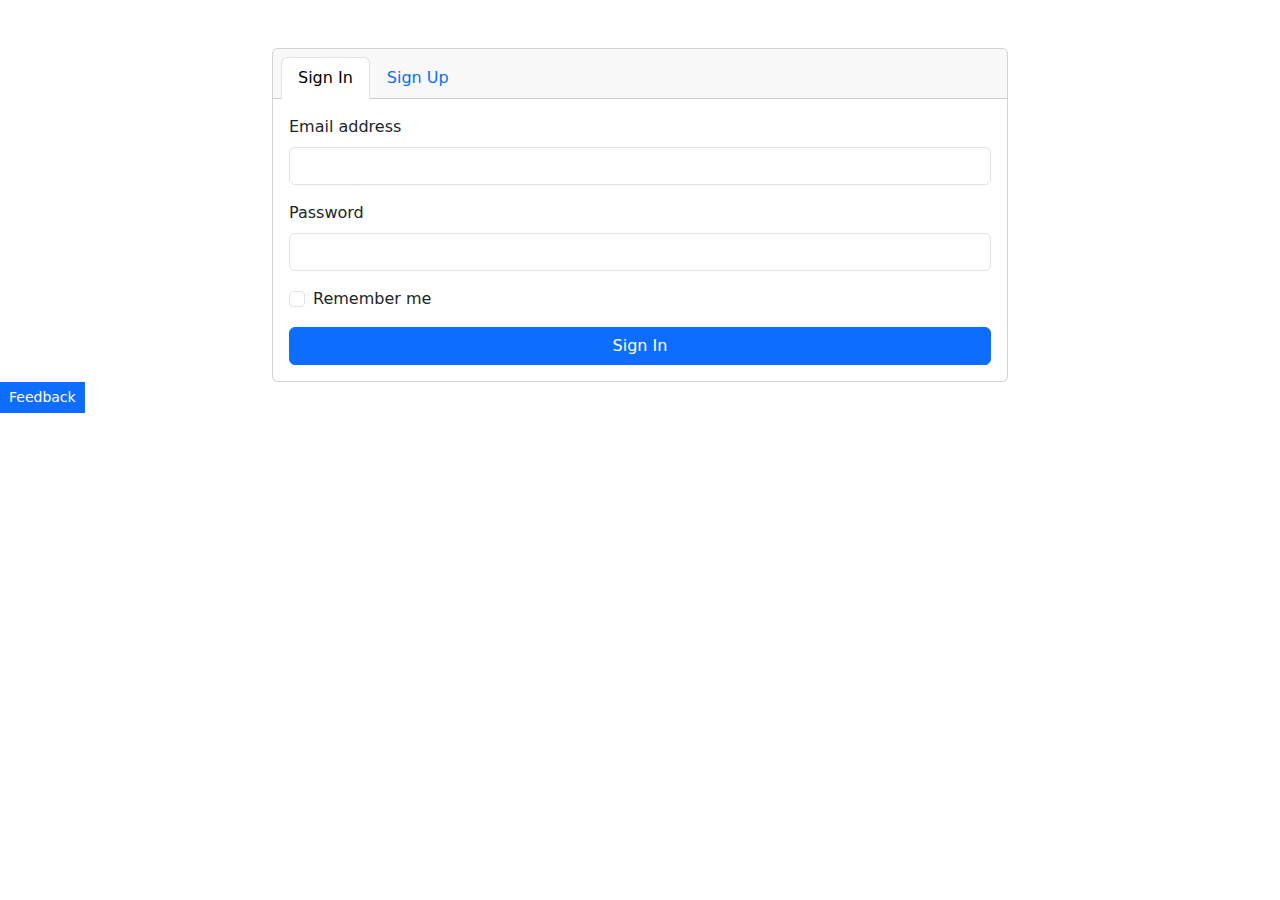
<file: flask/templates/signin.html>
<!doctype html>
<html lang="en">

<head>
  <meta charset="utf-8">
  <meta name="viewport" content="width=device-width, initial-scale=1">
  <title>Sign In / Sign Up</title>
  <link href="https://cdn.jsdelivr.net/npm/bootstrap@5.3.3/dist/css/bootstrap.min.css" rel="stylesheet"
    integrity="sha384-QWTKZyjpPEjISv5WaRU9OFeRpok6YctnYmDr5pNlyT2bRjXh0JMhjY6hW+ALEwIH" crossorigin="anonymous">
</head>

<body>
  <div class="container mt-5">
    <div class="row justify-content-center">
      <div class="col-md-8">
        <div class="card">
          <div class="card-header">
            <ul class="nav nav-tabs card-header-tabs" id="authTabs" role="tablist">
              <li class="nav-item" role="presentation">
                <a class="nav-link active" id="signin-tab" data-bs-toggle="tab" href="#signin" role="tab"
                  aria-controls="signin" aria-selected="true">Sign In</a>
              </li>
              <li class="nav-item" role="presentation">
                <a class="nav-link" id="signup-tab" data-bs-toggle="tab" href="#signup" role="tab"
                  aria-controls="signup" aria-selected="false">Sign Up</a>
              </li>
            </ul>
          </div>
          <div class="card-body">
            <div class="tab-content" id="authTabContent">
              <!-- Sign In Form -->
              <div class="tab-pane fade show active" id="signin" role="tabpanel" aria-labelledby="signin-tab">
                <form action="/signin" method="post">
                  <div class="mb-3">
                    <label for="signinEmail" class="form-label">Email address</label>
                    <input type="email" class="form-control" id="signinEmail" name="email" required>
                  </div>
                  <div class="mb-3">
                    <label for="signinPassword" class="form-label">Password</label>
                    <input type="password" class="form-control" id="signinPassword" name="password" required>
                  </div>
                  <div class="mb-3 form-check">
                    <input type="checkbox" class="form-check-input" id="signinRememberMe" name="rememberMe">
                    <label class="form-check-label" for="signinRememberMe">Remember me</label>
                  </div>
                  <button type="submit" class="btn btn-primary w-100">Sign In</button>
                </form>
              </div>

              <!-- Sign Up Form -->
              <div class="tab-pane fade" id="signup" role="tabpanel" aria-labelledby="signup-tab">
                <form action="/signup" method="post">
                  <div class="mb-3">
                    <label for="signupEmail" class="form-label">Email address</label>
                    <input type="email" class="form-control" id="signupEmail" name="email" required>
                  </div>
                  <div class="mb-3">
                    <label for="signupPassword" class="form-label">Password</label>
                    <input type="password" class="form-control" id="signupPassword" name="password" required>
                  </div>
                  <div class="mb-3">
                    <label for="confirmPassword" class="form-label">Confirm Password</label>
                    <input type="password" class="form-control" id="confirmPassword" name="confirmPassword" required>
                  </div>
                  <button type="submit" class="btn btn-primary w-100">Sign Up</button>
                </form>
              </div>
            </div>
          </div>
        </div>
      </div>
    </div>
  </div>
  <div id="feedback-form-wrapper">
  <div id="floating-icon">
    <button type="button" class="btn btn-primary btn-sm rounded-0" data-toggle="modal" data-target="#exampleModal">
      Feedback
    </button>

  </div>
  <div id="feedback-form-modal">
    <div class="modal fade" id="exampleModal" tabindex="-1" aria-labelledby="exampleModalLabel" aria-hidden="true">
      <div class="modal-dialog">
        <div class="modal-content">
          <div class="modal-header">
            <h5 class="modal-title" id="exampleModalLabel">Feedback Form</h5>
            <button type="button" class="close" data-dismiss="modal" aria-label="Close">
              <span aria-hidden="true">&times;</span>
            </button>
          </div>
          <div class="modal-body">
            <form>
              <div class="form-group">
                <label for="exampleFormControlTextarea1">How likely you would like to recommand us to your friends?</label>
                <div class="rating-input-wrapper d-flex justify-content-between mt-2">
                  <label><input type="radio" name="rating" /><span class="border rounded px-3 py-2">1</span></label>
                  <label><input type="radio" name="rating" /><span class="border rounded px-3 py-2">2</span></label>
                  <label><input type="radio" name="rating" /><span class="border rounded px-3 py-2">3</span></label>
                  <label><input type="radio" name="rating" /><span class="border rounded px-3 py-2">4</span></label>
                  <label><input type="radio" name="rating" /><span class="border rounded px-3 py-2">5</span></label>
                  <label><input type="radio" name="rating" /><span class="border rounded px-3 py-2">6</span></label>
                  <label><input type="radio" name="rating" /><span class="border rounded px-3 py-2">7</span></label>
                  <label><input type="radio" name="rating" /><span class="border rounded px-3 py-2">8</span></label>
                  <label><input type="radio" name="rating" /><span class="border rounded px-3 py-2">9</span></label>
                  <label><input type="radio" name="rating" /><span class="border rounded px-3 py-2">10</span></label>
                </div>
                <div class="rating-labels d-flex justify-content-between mt-1">
                  <label>Very unlikely</label>
                  <label>Very likely</label>
                </div>
              </div>
              <div class="form-group">
                <label for="input-one">What made you leave us so early?</label>
                <input type="text" class="form-control" id="input-one" placeholder="">
              </div>
              <div class="form-group">
                <label for="input-two">Would you like to say something?</label>
                <textarea class="form-control" id="input-two" rows="3"></textarea>
              </div>
            </form>
          </div>
          <div class="modal-footer">
            <button type="button" class="btn btn-secondary" data-dismiss="modal">Close</button>
            <button type="button" class="btn btn-primary">Submit</button>
          </div>
        </div>
      </div>
    </div>
  </div>
</div>

  <script src="https://cdn.jsdelivr.net/npm/bootstrap@5.3.3/dist/js/bootstrap.bundle.min.js"
    integrity="sha384-yq/p7A7tDL1u0uvfUcaKAR5O4tP7IcwhvPCJ9GRtPf8Jcp55WrFuz+VCjI5zg2fw" crossorigin="anonymous"></script>
</body>

</html>
</file>
